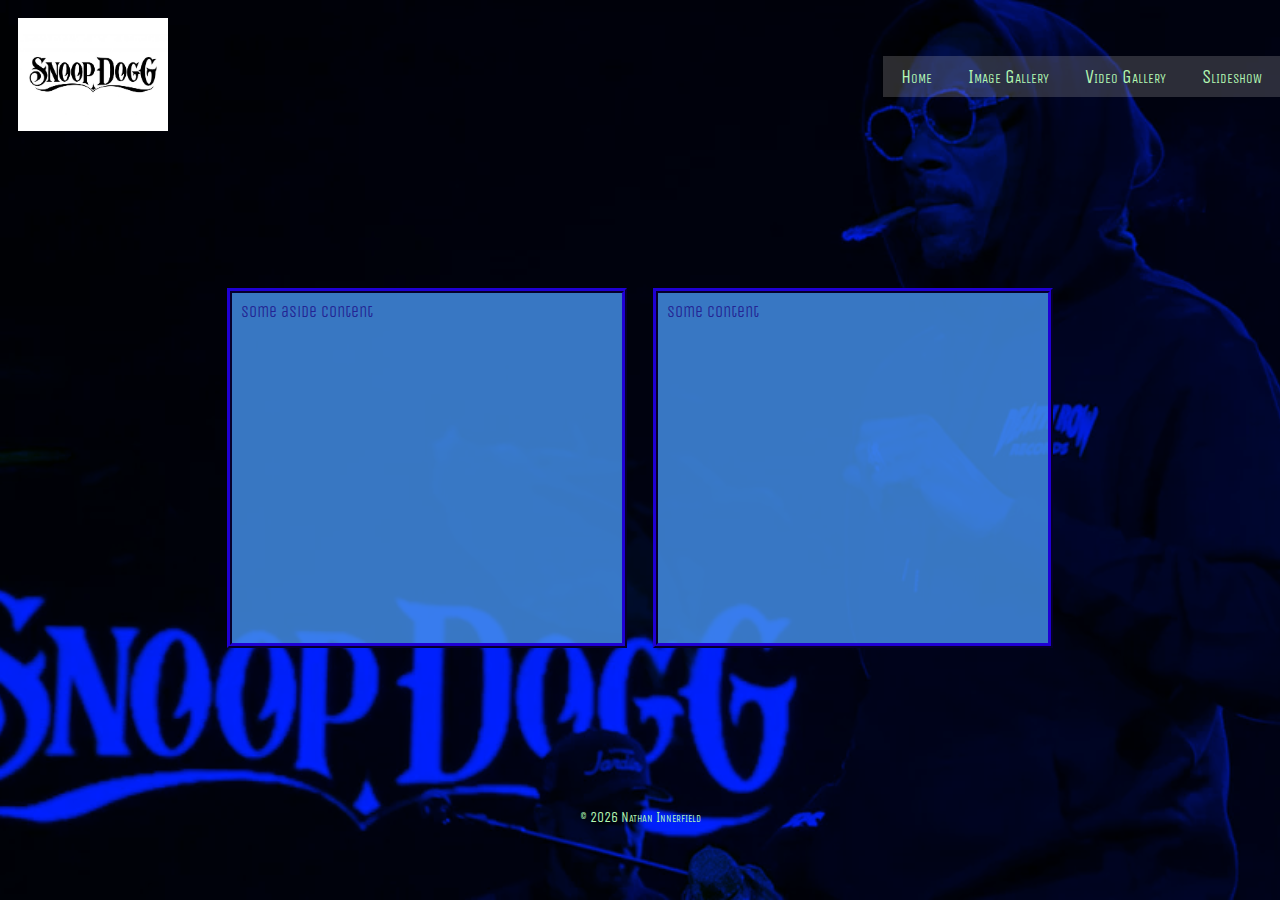
<file: index.html>
<!DOCTYPE html>
<html lang="en">
<head>
    <meta charset="UTF-8">
    <meta http-equiv="X-UA-Compatible" content="IE=edge">
    <meta name="viewport" content="width=device-width, initial-scale=1.0">

    <link rel="shortcut icon" href="images/favicon.ico" type="image/x-icon">
    <link rel="preconnect" href="https://fonts.googleapis.com">
    <link rel="preconnect" href="https://fonts.gstatic.com" crossorigin>
    <link href="https://fonts.googleapis.com/css2?family=Unica+One&display=swap" rel="stylesheet">
    <link rel="stylesheet" href="https://cdnjs.cloudflare.com/ajax/libs/font-awesome/6.4.0/css/all.min.css">
    <link rel="stylesheet" href="css/style.css">

    <title>Get Your Head In The Clouds and Beyond</title>
</head>
<body>
    <header>
        <a href="index.html"><img src="images/snooplogo.jpg" alt="Get Your Head In The Clouds and Beyond" title="Get Your Head In The Clouds and Beyond"></a>
        <button id="displayMenu" data-visible="false"></button>
        <nav id="navigation" data-visible="false">
            <ul class="nav-list">
                <li><a href="index.html">Home</a></li>
                <li><a href="imagegallery.html">Image Gallery</a></li>
                <li><a href="videogallery.html">Video Gallery</a></li>
                <li><a href="slideshow.html">Slideshow</a></li>
            </ul>
        </nav>
    </header>
    <main>
        <aside>
            <p>some aside content</p>
        </aside>
        <section>
            <div class="container">
                <p>Some Content</p>
            </div>
        </section>
    </main>
    <footer>
        <p>&copy; <span id="copyright"></span> Nathan Innerfield</p>
    </footer>

    <script src="js/scripts.js"></script>
</body>
</html>
</file>
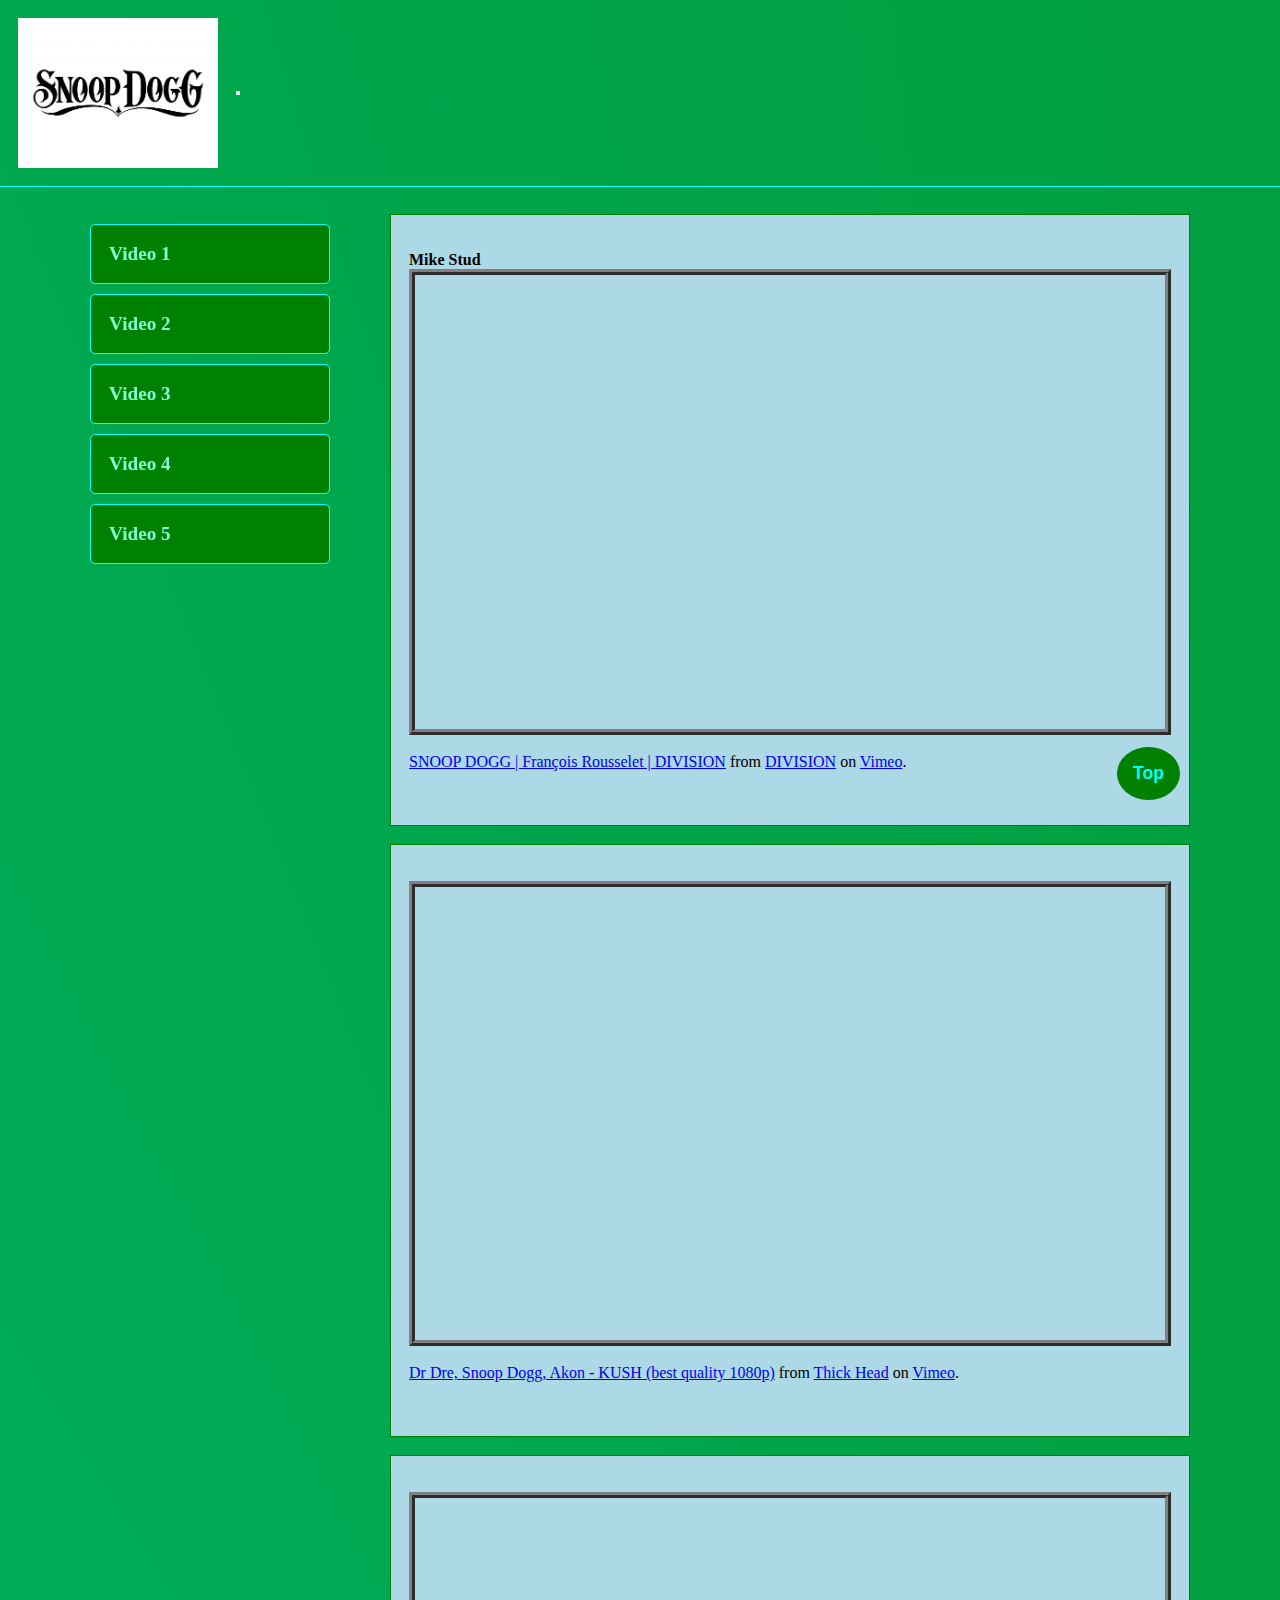
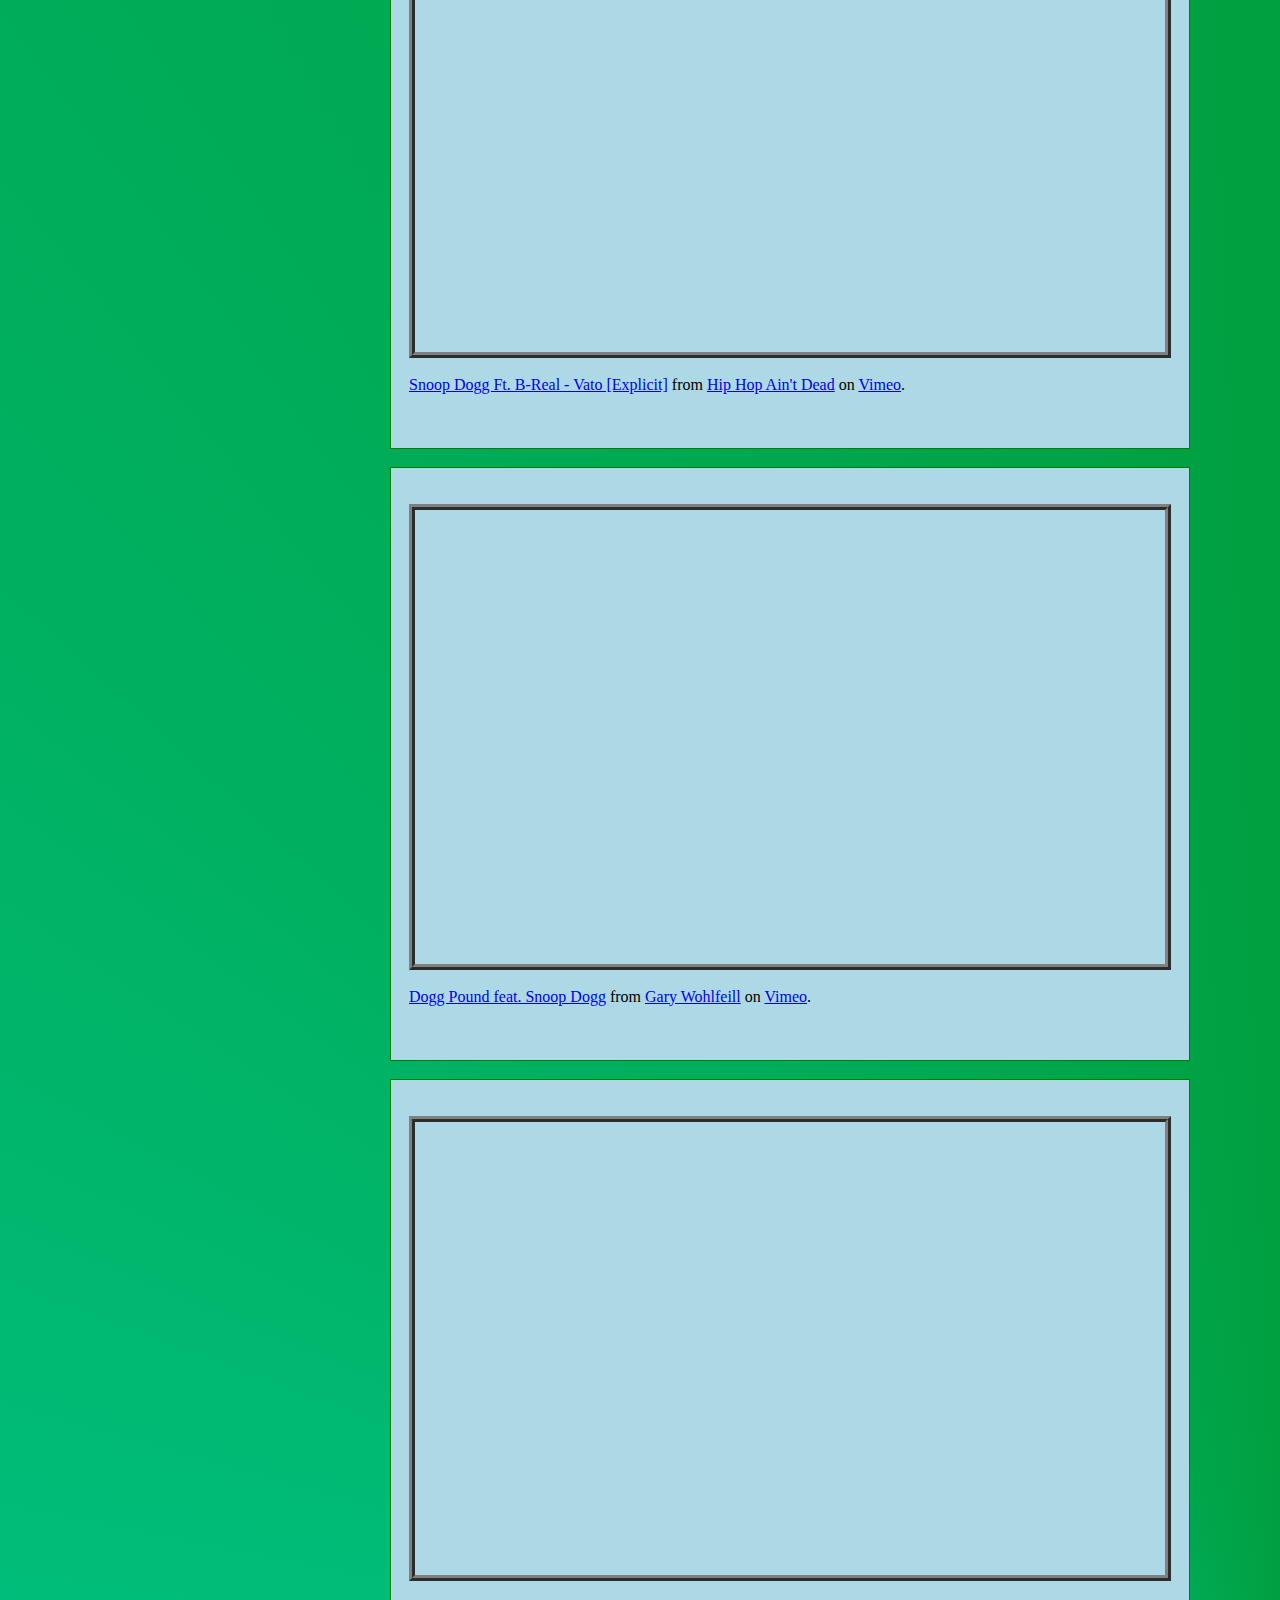
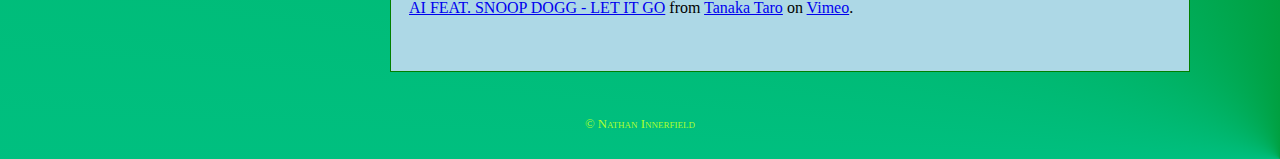
<file: videogallery.html>
<!DOCTYPE html>
<html lang="en">
<head>
    <meta charset="UTF-8">
    <meta http-equiv="X-UA-Compatible" content="IE=edge">
    <meta name="viewport" content="width=device-width, initial-scale=1.0">
    <link rel="stylesheet" href="https://cdnjs.cloudflare.com/ajax/libs/font-awesome/6.4.0/css/all.min.css">
    <link rel="stylesheet" href="css/styles-videogallery.css">
    <link rel="stylesheet" href="js/scripts-videogallery.js">
    <title>Video Gallery</title>
</head>
<header>
    <a href="index.html"><img src="images/snooplogo.jpg" alt="Get Your Head In The Clouds and Beyond" title="Get Your Head In The Clouds and Beyond"></a>
        <button id="displayMenu" data-visible="false"></button>
</header>

<nav>
    <ul>
        <li><a href="#vid1">Video 1</a></li>
        <li><a href="#vid2">Video 2</a></li>
        <li><a href="#vid3">Video 3</a></li>
        <li><a href="#vid4">Video 4</a></li>
        <li><a href="#vid5">Video 5</a></li>
    </ul>
</nav>
<body>
    <main>
        <article id="vid1">
            <h4>Mike Stud</h4>
            <div class="videowrapper">
                <iframe src="https://player.vimeo.com/video/507212216?h=342e30e0d0" width="640" height="360" frameborder="0" allow="autoplay; fullscreen; picture-in-picture" allowfullscreen></iframe>

            </div>
            <div class="caption">
                <p><a href="https://vimeo.com/507212216">SNOOP DOGG | Fran&ccedil;ois Rousselet | DIVISION</a> from <a href="https://vimeo.com/divisionglobal">DIVISION</a> on <a href="https://vimeo.com">Vimeo</a>.</p>
            </div>
        </article>
        <article id="vid2">
            <h4></h4>
            <div class="videowrapper"><iframe src="https://player.vimeo.com/video/22666196?h=0c8ed7c85d" width="640" height="360" frameborder="0" allow="autoplay; fullscreen; picture-in-picture" allowfullscreen></iframe>
                </div>
            <div class="caption"><p><a href="https://vimeo.com/22666196">Dr Dre, Snoop Dogg, Akon - KUSH  (best quality 1080p)</a> from <a href="https://vimeo.com/user6215766">Thick Head</a> on <a href="https://vimeo.com">Vimeo</a>.</p></div>
        </article>
        <article id="vid3"> 
            <h4></h4>
            <div class="videowrapper"><iframe src="https://player.vimeo.com/video/142069445?h=eeb2c5cf54" width="640" height="360" frameborder="0" allow="autoplay; fullscreen; picture-in-picture" allowfullscreen></iframe>
                </div>
            <div class="caption"><p><a href="https://vimeo.com/142069445">Snoop Dogg Ft. B-Real - Vato [Explicit]</a> from <a href="https://vimeo.com/user43350588">Hip Hop Ain&#039;t Dead</a> on <a href="https://vimeo.com">Vimeo</a>.</p></div>
        </article>
        <article id="vid4">
            <h4></h4>
            <div class="videowrapper"><iframe src="https://player.vimeo.com/video/14686634?h=a922d76d97" width="640" height="362" frameborder="0" allow="autoplay; fullscreen; picture-in-picture" allowfullscreen></iframe>
                </div>
            <div class="caption"><p><a href="https://vimeo.com/14686634">Dogg Pound feat. Snoop Dogg</a> from <a href="https://vimeo.com/user4634676">Gary Wohlfeill</a> on <a href="https://vimeo.com">Vimeo</a>.</p></div>
        </article>
        <article id="vid5">
            <h4></h4>
            <div class="videowrapper"><iframe src="https://player.vimeo.com/video/17620169?h=c11a06ec7b" width="640" height="360" frameborder="0" allow="autoplay; fullscreen; picture-in-picture" allowfullscreen></iframe>
                </div>
            <div class="caption"><p><a href="https://vimeo.com/17620169">AI FEAT. SNOOP DOGG - LET IT GO</a> from <a href="https://vimeo.com/user5400291">Tanaka Taro</a> on <a href="https://vimeo.com">Vimeo</a>.</p></div>
        </article>

        <div><button onclick="topFunction()" id="cornerBtn" title="Go to top"> Top</button></div>

    </main>
</body>
<footer>
    <p>&copy; Nathan Innerfield</p>
</footer>
</html>
</file>
<file: css/style.css>
:root {
    --var-font-color: rgb(179, 247, 179);
}

* {
    margin: 0;
    padding: 0;
    box-sizing: border-box;
}

#cornerBtn {
    display: none;
    position: fixed;
    bottom: 100px;
    right: 100px;
    padding: 10px;
    border-radius: 50%;
    border: 1px solid blue;
    background-color: rgba(128, 0, 0, 0.3);
    color: yellow;
    font-size: 110%;
    font-weight: bold;
    transition: all 300ms;
}
#cornerBtn:hover {
    background-color: yellow;
    color: maroon;
    padding: 15px;
}

html {
    background-color: rgb(0, 34, 255);
    background-image: url('../images/Snooopdawg.jpg');
    background-repeat: no-repeat;
    background-position: center;
    background-size: cover;
    background-attachment: fixed;
    background-blend-mode: multiply;
}
body {
    font-family: 'Unica One', cursive;
    font-size: 100%;
    color: var(--var-font-color);
    overflow-x: hidden;
}
a {
    color: var(--var-font-color);
}
header {
    display: flex;
    align-items: center;
    justify-content: space-between;
    position: relative;
}
header img {
    max-width: 150px;
    margin: 2vh;
}
.nav-list {
    display: flex;
    list-style-type: none;
}
.nav-list li {
    background-color: rgba(220, 220, 220, 0.2);
}
.nav-list a {
    display: block;
    text-decoration: none;
    font-variant: small-caps;
    font-size: 120%;
    transition: all 300ms ease;
    padding: 1vh 2vh;
}
.nav-list a:hover {
    background-color: rgba(220, 220, 220, 0.5);
    color:rgb(7, 242, 50);
}
main {
    min-height: 70vh; /* remove later */
    display: flex;
    justify-content: center;
    align-items: center;
    gap: 2vw;
}
aside, section {
    flex: 0 1 400px;
    height: 40vh;
    border: 5px ridge rgb(19, 0, 128);
    background-color: rgba(68, 145, 234, 0.822);
    padding: 1vh;
    color: rgba(26, 0, 128, 0.71);
}

footer {
    padding: 3vh 0;
}
footer p {
    text-align: center;
    font-size: 85%;
    font-variant: small-caps;
}
#displayMenu {
    display: none;
}
#displayMenu:hover {
    cursor: pointer;
}


@media only screen and (max-width: 767px) {
    html {
        background-image: url('../images/background-mobile.jpg');
    }
    header {
        flex-direction: column;
        justify-content: center;
    }
    header h2 {
        text-align: center;
        font-size: 150%;
    }
    main {
        min-height: 40vh;
        flex-direction: column;
    }
    aside, section {
        width: 95%;
    }

    #displayMenu {
        display: block;
        width: 30px;
        border: none;
        aspect-ratio: 1;
        z-index: 9999;
        background-color: transparent;
        background-image: url("../images/hamburger.png");
        background-size: cover;
        background-size: 28px;
        background-position: center;
        position: absolute;
        top: 4vh;
        right: 4vh;
    }
    #navigation {
        position: absolute;
        background-color: rgba(51, 49, 49, 0.8);
        top: 0;
        right: 0;
        height: 100vh;
        width: 65vw;
        transform: translateX(100%);
        transition: all 300ms ease-in;
        z-index: 99;
    }
    #navigation[data-visible="true"] {
        transform: translateX(0%);
    }
    #displayMenu[data-visible="true"] {
        background-image: url("../images/x-icon.png");
    }

    .nav-list {
        flex-direction: column;
        align-items: center;
        margin-top: 20vh;
    }
    .nav-list li {
        margin: 1vh 0;
        background-color: transparent;
        width: 100%;

    }

}
</file>
<file: css/styles-videogallery.css>
* {
    margin: 0;
    padding: 0;
    box-sizing: border-box;
}

body {
    font-family: 'Poiret One', cursive;
    background-image:conic-gradient(from 90deg at bottom right, cyan, green) ;
    color: aqua;
    display: flex;
    flex-wrap: wrap;
    justify-content: center;
}

header, footer {
    width: 100%;

}

header {
    display: flex;
    align-items: center;
    border-bottom: 1px solid aqua;
    margin-bottom: 3vh;

}

header img {
    float: left;
    max-width: 100px;
    width: 100%;
    margin: 2vh;
  
  }

nav {
    flex: 0 1 300px;

}

nav ul {
    list-style-type: none;
    position: sticky;
    top: 100px;
}

nav li {
    width: 80%;
    border: 1px solid aqua;
    margin-top: 10px;
    border-radius: 5px;
}

nav a{
    padding: 2vh;
    display: block;
    font-weight: bold;
    font-size: 120%;
    text-decoration: none;
    background-color: green;
    border-radius: 5px;
}

nav a:link, nav a:visited {
    color: aquamarine;

}

nav a:hover {
    cursor: pointer;
    color: gold;
    background-color: aquamarine;
    color: green;
}

nav li a:hover {
    cursor: pointer;

}

main {
    flex: 0 1 800px;

}
header img {
    max-width: 200px;
    margin: 2vh;
}

article {
    padding: 4vh 2vh;
    background-color: lightblue;
    margin-bottom: 2vh;
    border: 1px solid green;
    color: black;

}

.caption {
    margin: 2vh 0;
}

.videowrapper {
    position: relative;
    padding-bottom: 56.25%; /* 16:9 */
    padding-top: 25px;
    height: 0;
    margin: 0 auto;
    border: 6px ridge #808080;
}
.videowrapper iframe {
    position: absolute;
    top: 0;
    left: 0;
    width: 100%;
    height: 100%;
}

#cornerBtn {
    position: fixed;
    bottom: 100px;
    right: 100px;
    padding: 10px;
    border-radius: 50%;
    border: 1px solid green;
    background-color: greenyellow;
    color: aquamarine;
    font-size: 110%;
    font-weight: bold;
    transition: all 300ms;
}

#cornerBtn {
    background-color: green;
    color: aqua;
    padding: 15px;
}

footer {
    padding: 3vh 0;
    
}

footer p {
    font-size: 80%;
    text-align: center;
    font-variant: small-caps;
    color: greenyellow;

}
</file>
